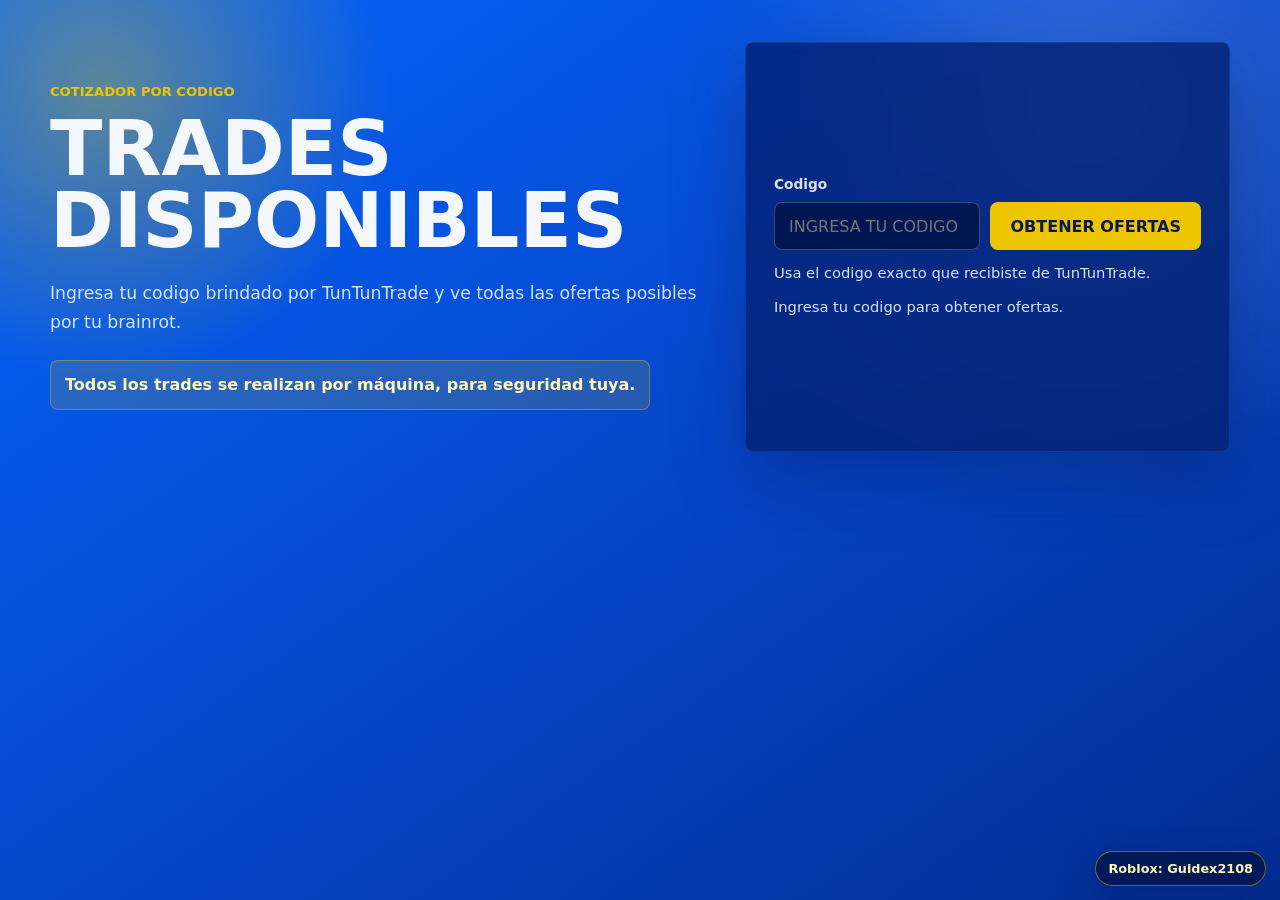
<file: index.html>
<!doctype html>
<html lang="es">
  <head>
    <meta charset="utf-8">
    <meta name="viewport" content="width=device-width, initial-scale=1">
    <title>Cotizador Brainrot</title>
    <script>
      document.write('<base href="' + (location.hostname.endsWith('github.io') ? '/tuntuntrade/' : '/') + '">');
    </script>
    <link rel="stylesheet" href="styles.css">
  </head>
  <body>
    <div class="roblox-badge" aria-label="Usuario de Roblox">Roblox: <strong>Guidex2108</strong></div>
    <main class="page-shell">
      <section class="hero view view-entry is-active" id="entryView">
        <div class="hero-copy">
          <p class="eyebrow">Cotizador por codigo</p>
          <h1>TRADES DISPONIBLES</h1>
          <p class="intro">Ingresa tu codigo brindado por TunTunTrade y ve todas las ofertas posibles por tu brainrot.</p>
          <p class="security-copy">Todos los trades se realizan por m&aacute;quina, para seguridad tuya.</p>
        </div>

        <form class="search-panel" id="searchForm">
          <label for="codeInput">Codigo</label>
          <div class="search-row">
            <input id="codeInput" name="code" type="text" maxlength="8" autocomplete="off" placeholder="Ingresa tu codigo" aria-describedby="codeHelp">
            <button type="submit">Obtener ofertas</button>
          </div>
          <p id="codeHelp">Usa el codigo exacto que recibiste de TunTunTrade.</p>
          <p class="status" id="statusMessage" role="status">Cargando productos...</p>
        </form>
      </section>

      <section class="loading-view view" id="loadingView" aria-live="polite">
        <div class="loader-stage" aria-hidden="true">
          <div class="orbit orbit-a">
            <img src="assets/tralalero.webp" alt="">
          </div>
          <div class="orbit orbit-b">
            <img src="assets/orbit-guard.webp" alt="">
          </div>
          <div class="orbit orbit-c">
            <img src="assets/unclito-samito.webp" alt="">
          </div>
          <div class="orbit orbit-d">
            <img src="assets/burguro-fryuro.webp" alt="">
          </div>
          <div class="orbit orbit-e">
            <img src="assets/capitano-moby.webp" alt="">
          </div>
          <div class="orbit orbit-f">
            <img src="assets/garama.webp" alt="">
          </div>
          <img class="loader-hero" src="assets/personajehd.png" alt="">
        </div>
        <div class="loading-copy">
          <p class="loading-line line-one">Cargando ofertas para tu codigo</p>
          <p class="loading-line line-two">Trades 100% por m&aacute;quina</p>
          <p class="loading-line line-three">Seguridad y confianza</p>
        </div>
      </section>

      <section class="view results-view" id="resultsView">
        <div class="personal-header">
          <div class="personal-copy">
            <p class="eyebrow">Cat&aacute;logo personalizado</p>
            <h2 id="welcomeTitle">Bienvenido, <span class="customer-name">An&oacute;nimo</span></h2>
            <p class="catalog-code" id="catalogCode">Cat&aacute;logo &uacute;nico</p>
            <p id="welcomeMessage">Elige el brainrot que m&aacute;s te gusta y env&iacute;ame tu usuario por TikTok para coordinar el trade por m&aacute;quina.</p>
            <p class="catalog-note">Este cat&aacute;logo es &uacute;nico para el/los brainrot(s) que ofreciste. Si tienes otro brainrot que quieres tradear, solicita un cat&aacute;logo nuevo.</p>
          </div>
          <img class="personal-image" src="assets/personajeconmaquina.png" alt="">
        </div>

        <div class="results-actions">
          <button class="secondary-button" id="newCodeButton" type="button">Poner otro codigo</button>
        </div>

        <section class="filters" aria-label="Filtros de productos">
          <div class="field">
            <label for="brainrotFilter">Nombre de brainrot</label>
            <select id="brainrotFilter">
              <option value="">Todos</option>
            </select>
          </div>

          <div class="field">
            <label for="mutationFilter">Mutacion</label>
            <select id="mutationFilter">
              <option value="">Todas</option>
            </select>
          </div>

          <button class="secondary-button" id="clearButton" type="button">Limpiar</button>
        </section>

        <section class="summary-bar" aria-live="polite">
          <div>
            <span id="resultCount">0</span>
            <small>resultados</small>
          </div>
          <div>
            <span id="activeCode">Sin codigo</span>
            <small>busqueda</small>
          </div>
        </section>

        <section class="results-grid" id="resultsGrid" aria-label="Resultados"></section>
      </section>

      <template id="productTemplate">
        <article class="product-card">
          <div class="image-wrap">
            <img alt="" loading="lazy">
            <span class="availability"></span>
          </div>
          <div class="card-body">
            <div>
              <h2></h2>
              <p class="mutation"></p>
            </div>
            <dl>
              <div>
                <dt>Dinero por segundo</dt>
                <dd class="income"></dd>
              </div>
            </dl>
          </div>
        </article>
      </template>
    </main>

    <script src="script.js"></script>
  </body>
</html>
</file>
<file: styles.css>
:root {
  color-scheme: dark;
  --bg: #0365fe;
  --panel: #052a7f;
  --panel-strong: #063ca8;
  --text: #f4f7fb;
  --muted: #d4e3ff;
  --line: rgba(255, 255, 255, 0.22);
  --accent: #edc500;
  --accent-strong: #ffd926;
  --warn: #ffd166;
  --shadow: 0 22px 70px rgba(0, 21, 92, 0.36);
}

* {
  box-sizing: border-box;
}

body {
  margin: 0;
  min-height: 100vh;
  font-family: Inter, ui-sans-serif, system-ui, -apple-system, BlinkMacSystemFont, "Segoe UI", sans-serif;
  background:
    radial-gradient(circle at 8% 10%, rgba(237, 197, 0, 0.38), transparent 18rem),
    radial-gradient(circle at 85% 12%, rgba(255, 255, 255, 0.18), transparent 24rem),
    linear-gradient(145deg, #0365fe 0%, #064bd2 44%, #022c91 100%);
  color: var(--text);
}

.roblox-badge {
  position: fixed;
  z-index: 30;
  right: 14px;
  bottom: 14px;
  max-width: calc(100vw - 28px);
  padding: 9px 12px;
  border: 1px solid rgba(237, 197, 0, 0.46);
  border-radius: 999px;
  background: rgba(1, 20, 73, 0.82);
  box-shadow: 0 14px 34px rgba(0, 20, 80, 0.34);
  color: #fff6b8;
  font-size: 0.8rem;
  font-weight: 800;
  backdrop-filter: blur(10px);
}

button,
input,
select {
  font: inherit;
}

.page-shell {
  width: min(1180px, calc(100% - 32px));
  margin: 0 auto;
  padding: 42px 0 56px;
}

.view {
  display: none;
}

.view.is-active {
  display: block;
}

.hero {
  grid-template-columns: minmax(0, 1.1fr) minmax(320px, 0.8fr);
  gap: 28px;
  align-items: stretch;
}

.hero.is-active {
  display: grid;
}

.hero-copy {
  padding: 42px 0;
}

.eyebrow {
  margin: 0 0 14px;
  color: var(--accent);
  font-size: 0.82rem;
  font-weight: 800;
  text-transform: uppercase;
}

h1 {
  max-width: 780px;
  margin: 0;
  font-size: clamp(2.3rem, 6vw, 5.4rem);
  line-height: 0.94;
  letter-spacing: 0;
}

.intro {
  max-width: 650px;
  margin: 22px 0 0;
  color: var(--muted);
  font-size: 1.08rem;
  line-height: 1.65;
}

.security-copy {
  display: inline-flex;
  max-width: 640px;
  margin: 24px 0 0;
  padding: 12px 14px;
  border: 1px solid rgba(237, 197, 0, 0.38);
  border-radius: 8px;
  background: rgba(237, 197, 0, 0.14);
  color: #fff6b8;
  font-weight: 800;
  line-height: 1.45;
}

.search-panel,
.filters,
.summary-bar {
  border: 1px solid rgba(255, 255, 255, 0.08);
  background: rgba(3, 33, 116, 0.82);
  box-shadow: var(--shadow);
  backdrop-filter: blur(14px);
}

.search-panel {
  display: flex;
  flex-direction: column;
  justify-content: center;
  min-height: 320px;
  padding: 28px;
  border-radius: 8px;
}

label {
  display: block;
  margin-bottom: 10px;
  color: #d8e0eb;
  font-size: 0.86rem;
  font-weight: 750;
}

.search-row {
  display: grid;
  grid-template-columns: minmax(0, 1fr) auto;
  gap: 10px;
}

input,
select {
  width: 100%;
  min-height: 48px;
  border: 1px solid var(--line);
  border-radius: 8px;
  background: rgba(1, 20, 73, 0.84);
  color: var(--text);
  outline: none;
}

input {
  padding: 0 14px;
  text-transform: uppercase;
}

select {
  padding: 0 40px 0 14px;
}

input:focus,
select:focus {
  border-color: var(--accent);
  box-shadow: 0 0 0 4px rgba(237, 197, 0, 0.2);
}

button {
  min-height: 48px;
  border: 0;
  border-radius: 8px;
  padding: 0 20px;
  background: var(--accent);
  color: #08194a;
  font-weight: 850;
  text-transform: uppercase;
  cursor: pointer;
  transition: transform 160ms ease, background 160ms ease;
}

button:hover {
  background: var(--accent-strong);
  transform: translateY(-1px);
}

#codeHelp,
.status {
  margin: 12px 0 0;
  color: var(--muted);
  font-size: 0.92rem;
  line-height: 1.45;
}

.status.is-error {
  color: var(--warn);
}

.filters {
  display: grid;
  grid-template-columns: repeat(2, minmax(180px, 1fr)) auto;
  gap: 16px;
  align-items: end;
  margin-top: 24px;
  padding: 18px;
  border-radius: 8px;
}

.personal-header {
  display: grid;
  grid-template-columns: minmax(0, 1fr) minmax(220px, 30%);
  gap: 24px;
  align-items: center;
  margin-bottom: 22px;
  overflow: hidden;
  border: 1px solid rgba(255, 255, 255, 0.1);
  border-radius: 8px;
  background: rgba(3, 33, 116, 0.78);
  box-shadow: var(--shadow);
  backdrop-filter: blur(14px);
}

.personal-copy {
  padding: 26px;
}

.personal-header h2 {
  margin: 0;
  font-size: clamp(1.45rem, 3.2vw, 2.9rem);
  line-height: 1.05;
  letter-spacing: 0;
}

.customer-name {
  color: var(--accent);
  text-shadow: 0 0 14px rgba(237, 197, 0, 0.45);
}

.catalog-code {
  display: inline-flex;
  width: fit-content;
  padding: 8px 10px;
  border: 1px solid rgba(237, 197, 0, 0.28);
  border-radius: 8px;
  background: rgba(237, 197, 0, 0.12);
  color: #fff2a8 !important;
  font-size: 0.86rem !important;
  font-weight: 850;
  text-transform: uppercase;
}

.personal-header p {
  max-width: 760px;
}

.personal-header .personal-copy > p:not(.eyebrow) {
  margin: 16px 0 0;
  color: var(--muted);
  font-size: 1rem;
  line-height: 1.55;
}

.catalog-note {
  padding-top: 12px;
  border-top: 1px solid rgba(255, 255, 255, 0.14);
  font-size: 0.9rem !important;
}

.personal-image {
  width: 100%;
  height: auto;
  max-height: 360px;
  align-self: end;
  display: block;
  object-fit: contain;
  object-position: right center;
  padding: 16px 16px 0 0;
}

.results-actions {
  display: flex;
  justify-content: flex-end;
  margin-bottom: 22px;
}

.results-actions .secondary-button {
  min-width: min(100%, 260px);
}

.loading-view.is-active {
  display: grid;
}

.loading-view {
  min-height: calc(100vh - 98px);
  place-items: center;
  gap: 26px;
  text-align: center;
}

.loader-stage {
  position: relative;
  width: min(74vw, 520px);
  aspect-ratio: 1;
}

.loader-stage::before {
  content: "";
  position: absolute;
  inset: 13%;
  border: 2px solid rgba(237, 197, 0, 0.25);
  border-radius: 50%;
  box-shadow: inset 0 0 50px rgba(255, 255, 255, 0.08), 0 0 70px rgba(237, 197, 0, 0.22);
}

.loader-hero {
  position: absolute;
  z-index: 5;
  left: 50%;
  bottom: 2%;
  width: 48%;
  max-height: 82%;
  object-fit: contain;
  transform: translateX(-50%);
  filter: drop-shadow(0 28px 36px rgba(0, 20, 80, 0.48));
  animation: heroPulse 1300ms ease-in-out infinite;
}

.orbit {
  position: absolute;
  z-index: 3;
  inset: 0;
  display: grid;
  place-items: center;
  animation: orbitSpin 3000ms linear infinite;
}

.orbit img {
  width: clamp(58px, 14vw, 112px);
  height: clamp(58px, 14vw, 112px);
  object-fit: contain;
  transform: translateX(178px);
  filter: drop-shadow(0 14px 20px rgba(0, 15, 70, 0.45));
}

.orbit-b {
  animation-delay: -500ms;
}

.orbit-c {
  animation-delay: -1000ms;
}

.orbit-d {
  animation-delay: -1500ms;
}

.orbit-e {
  animation-delay: -2000ms;
}

.orbit-f {
  animation-delay: -2500ms;
}

.loading-copy {
  display: grid;
  gap: 8px;
  width: min(640px, 100%);
}

.loading-line {
  margin: 0;
  color: var(--text);
  font-size: clamp(1.2rem, 4vw, 2rem);
  font-weight: 900;
  opacity: 0;
  transform: translateY(10px);
  animation: lineFade 3000ms ease forwards;
}

.line-two {
  color: #fff2a8;
  animation-delay: 550ms;
}

.line-three {
  color: #dce8ff;
  animation-delay: 1100ms;
}

.secondary-button {
  border: 1px solid var(--line);
  background: rgba(1, 20, 73, 0.72);
  color: var(--text);
}

.secondary-button:hover {
  background: rgba(237, 197, 0, 0.18);
}

.summary-bar {
  display: grid;
  grid-template-columns: repeat(2, minmax(0, 1fr));
  gap: 12px;
  margin-top: 18px;
  padding: 18px;
  border-radius: 8px;
}

.summary-bar div {
  display: flex;
  align-items: baseline;
  gap: 10px;
}

.summary-bar span {
  font-size: 1.35rem;
  font-weight: 850;
}

.summary-bar small {
  color: var(--muted);
  text-transform: uppercase;
}

.results-grid {
  display: grid;
  grid-template-columns: repeat(auto-fill, minmax(240px, 1fr));
  gap: 18px;
  margin-top: 24px;
}

.product-card {
  overflow: hidden;
  border: 1px solid rgba(255, 255, 255, 0.08);
  border-radius: 8px;
  background: rgba(3, 31, 108, 0.94);
  box-shadow: 0 14px 36px rgba(0, 0, 0, 0.24);
}

.image-wrap {
  position: relative;
  aspect-ratio: 4 / 3;
  background: var(--panel-strong);
}

.image-wrap img {
  width: 100%;
  height: 100%;
  display: block;
  object-fit: cover;
}

.image-wrap.has-image-error::before {
  content: "Imagen no disponible";
  position: absolute;
  inset: 0;
  display: grid;
  place-items: center;
  padding: 18px;
  color: var(--muted);
  text-align: center;
}

.availability {
  position: absolute;
  top: 10px;
  right: 10px;
  max-width: calc(100% - 20px);
  padding: 7px 10px;
  border-radius: 999px;
  background: rgba(237, 197, 0, 0.95);
  color: #08194a;
  font-size: 0.76rem;
  font-weight: 800;
}

.card-body {
  padding: 16px;
}

.card-body h2 {
  margin: 0;
  font-size: 1.05rem;
  line-height: 1.25;
}

.mutation {
  margin: 6px 0 0;
  color: var(--accent);
  font-weight: 800;
}

.mutation-cursed {
  color: #ff1f2d;
  text-shadow: 0 0 10px rgba(255, 31, 45, 0.72);
  animation: cursedPulse 850ms steps(2, end) infinite;
}

.mutation-divine {
  color: #fff7a8;
  text-shadow: 0 0 8px rgba(255, 255, 255, 0.9), 0 0 18px rgba(237, 197, 0, 0.9);
  animation: divineGlow 1800ms ease-in-out infinite;
}

.mutation-rainbow {
  color: #ff3b3b;
  animation: rainbowShift 2200ms linear infinite;
}

.mutation-normal {
  color: #d8dce5;
}

.mutation-oro {
  color: #edc500;
  text-shadow: 0 0 12px rgba(237, 197, 0, 0.44);
  animation: goldShift 1500ms ease-in-out infinite;
}

.mutation-diamante {
  color: #67d8ff;
  text-shadow: 0 0 12px rgba(103, 216, 255, 0.72);
  animation: diamondShift 1600ms ease-in-out infinite;
}

.mutation-yin-yang {
  color: #ffffff;
  text-shadow: 1px 0 0 #050505, -1px 0 0 #050505, 0 0 10px rgba(255, 255, 255, 0.54);
  animation: yinYangShift 1800ms steps(2, end) infinite;
}

.mutation-radioactive {
  color: #b7ff00;
  text-shadow: 0 0 8px rgba(183, 255, 0, 0.9), 0 0 18px rgba(73, 255, 0, 0.68);
  animation: radioactivePulse 900ms steps(2, end) infinite;
}

.mutation-galaxy {
  color: #d8a8ff;
  text-shadow: 0 0 8px rgba(216, 168, 255, 0.82), 0 0 18px rgba(72, 110, 255, 0.72);
  animation: galaxyPulse 1600ms ease-in-out infinite;
}

.mutation-lava {
  color: #ff7a00;
  text-shadow: 0 0 8px rgba(255, 122, 0, 0.88), 0 0 18px rgba(255, 39, 0, 0.7);
  animation: lavaPulse 820ms steps(2, end) infinite;
}

.mutation-candy {
  color: #ff7adf;
  animation: candyShift 1500ms ease-in-out infinite;
}

.mutation-bloodrot {
  color: #8f0014;
}

.mutation-default {
  color: var(--accent);
}

dl {
  display: grid;
  grid-template-columns: repeat(2, minmax(0, 1fr));
  gap: 12px;
  margin: 16px 0 0;
}

dt {
  color: var(--muted);
  font-size: 0.75rem;
}

dd {
  margin: 4px 0 0;
  font-weight: 850;
}

.empty-state {
  grid-column: 1 / -1;
  padding: 32px;
  border: 1px dashed var(--line);
  border-radius: 8px;
  color: var(--muted);
  text-align: center;
}

@media (max-width: 760px) {
  .page-shell {
    width: min(100% - 24px, 1180px);
    padding-top: 22px;
  }

  .filters {
    grid-template-columns: 1fr;
  }

  .hero.is-active {
    grid-template-columns: 1fr;
  }

  .hero-copy {
    padding: 18px 0 2px;
  }

  .search-panel {
    min-height: 0;
  }

  .search-row {
    grid-template-columns: 1fr;
  }

  .summary-bar {
    grid-template-columns: 1fr;
  }

  .personal-header {
    grid-template-columns: 1fr;
  }

  .personal-copy {
    padding: 20px;
  }

  .personal-image {
    width: min(100%, 360px);
    min-height: 0;
    max-height: 320px;
    justify-self: center;
    object-position: center;
    padding: 0 12px 14px;
  }

  .results-actions {
    align-items: stretch;
    flex-direction: column;
  }

  .orbit img {
    transform: translateX(38vw);
  }
}

@keyframes orbitSpin {
  from {
    transform: rotate(0deg);
  }

  to {
    transform: rotate(360deg);
  }
}

@keyframes heroPulse {
  0%,
  100% {
    transform: translateX(-50%) scale(1);
  }

  50% {
    transform: translateX(-50%) scale(1.035);
  }
}

@keyframes lineFade {
  0% {
    opacity: 0;
    transform: translateY(12px);
  }

  18%,
  82% {
    opacity: 1;
    transform: translateY(0);
  }

  100% {
    opacity: 0.82;
    transform: translateY(0);
  }
}

@keyframes cursedPulse {
  0%,
  100% {
    color: #ff1f2d;
    text-shadow: 0 0 6px rgba(255, 31, 45, 0.62);
  }

  50% {
    color: #8f0014;
    text-shadow: 0 0 16px rgba(255, 31, 45, 0.95);
  }
}

@keyframes divineGlow {
  0%,
  100% {
    color: #ffffff;
    text-shadow: 0 0 7px rgba(255, 255, 255, 0.8), 0 0 16px rgba(237, 197, 0, 0.74);
  }

  50% {
    color: #fff2a0;
    text-shadow: 0 0 12px rgba(255, 255, 255, 1), 0 0 28px rgba(237, 197, 0, 1);
  }
}

@keyframes rainbowShift {
  0% {
    color: #ff2d55;
  }

  16% {
    color: #ff9500;
  }

  32% {
    color: #ffeb3b;
  }

  48% {
    color: #34c759;
  }

  64% {
    color: #00c7ff;
  }

  80% {
    color: #5856d6;
  }

  100% {
    color: #ff2d55;
  }
}

@keyframes goldShift {
  0%,
  100% {
    color: #edc500;
  }

  50% {
    color: #ffe973;
  }
}

@keyframes diamondShift {
  0%,
  100% {
    color: #44bfff;
    text-shadow: 0 0 10px rgba(68, 191, 255, 0.66);
  }

  50% {
    color: #b7f4ff;
    text-shadow: 0 0 20px rgba(183, 244, 255, 0.92);
  }
}

@keyframes yinYangShift {
  0%,
  100% {
    color: #ffffff;
    text-shadow: 1px 0 0 #050505, -1px 0 0 #050505, 0 0 12px rgba(255, 255, 255, 0.65);
  }

  50% {
    color: #101010;
    text-shadow: 1px 0 0 #ffffff, -1px 0 0 #ffffff, 0 0 12px rgba(255, 255, 255, 0.5);
  }
}

@keyframes radioactivePulse {
  0%,
  100% {
    color: #b7ff00;
    text-shadow: 0 0 7px rgba(183, 255, 0, 0.78), 0 0 17px rgba(73, 255, 0, 0.64);
  }

  50% {
    color: #57ff00;
    text-shadow: 0 0 13px rgba(183, 255, 0, 1), 0 0 26px rgba(73, 255, 0, 0.92);
  }
}

@keyframes galaxyPulse {
  0%,
  100% {
    color: #d8a8ff;
    text-shadow: 0 0 8px rgba(216, 168, 255, 0.78), 0 0 18px rgba(72, 110, 255, 0.68);
  }

  50% {
    color: #7dd3ff;
    text-shadow: 0 0 12px rgba(125, 211, 255, 0.95), 0 0 26px rgba(189, 67, 255, 0.9);
  }
}

@keyframes lavaPulse {
  0%,
  100% {
    color: #ff7a00;
    text-shadow: 0 0 8px rgba(255, 122, 0, 0.82), 0 0 18px rgba(255, 39, 0, 0.62);
  }

  50% {
    color: #ff2d00;
    text-shadow: 0 0 13px rgba(255, 122, 0, 1), 0 0 28px rgba(255, 39, 0, 0.95);
  }
}

@keyframes candyShift {
  0%,
  100% {
    color: #ff7adf;
  }

  50% {
    color: #ffb3ea;
  }
}
</file>
